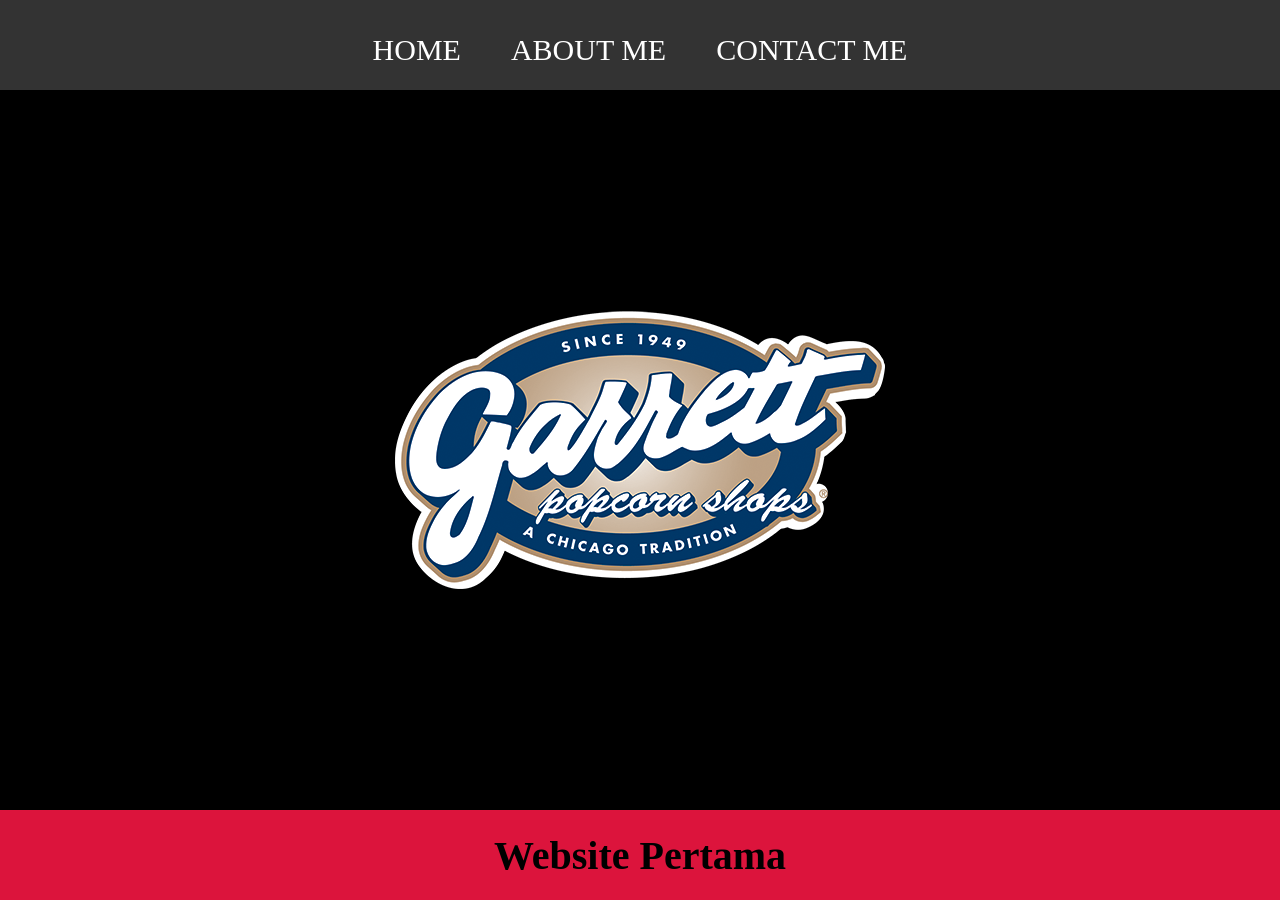
<file: Index.html>
<html>
  <head>
    <title>Web Pertama</title>
    <link rel="stylesheet" href="Styling.css"/>
  </head>
  <body>
    <div class="container">
    <!-- NAVIGATION BAR -->
    <div class="container-navbar">
      <ul class="ul-navbar">
        <li class="li-navbar">
          <a href="#" class="a-navbar">HOME</a>
        </li>
        <li class="li-navbar">
          <a href="about.html" class="a-navbar">ABOUT ME</a>
        </li>
        <li class="li-navbar">
          <a href="contact.html" class="a-navbar">CONTACT ME</a>
        </li>
      </ul>
    </div>    
    <!-- NAVIGATION BAR SELESAI -->

    <!-- CONTENT 1 -->
    <div class="container-content">
      <a href="https://www.garrettpopcorn.com/?srsltid=AfmBOorlPN9a6v0ATMzHG7XCMMPlQ3F1pGnkmI2cifLvAbBDstepU46t" class="a-content">
        <img src="logo-garrett__10221.original_category.original.png" class="img-content"/>
      </a>
    </div>
    <!-- CONTENT 1 END -->

    <!-- FOOTER -->
    <div class="container-footer">
      <h1 class="h1-footer">Website Pertama</h1>
    </div>
    <!-- FOOTER END -->
    </div>
  </body>
</html>
</file>
<file: Styling.css>
*,
html {
    margin: 0;
    padding: 0;
}

.container {
    
}

.container-navbar {
    background-color: #333;
    width: 100%;
    height: 10vh;
}

.ul-navbar {
    display: flex;
    justify-content: center;
    align-items: center;
    height: 100px;
}

.li-navbar {
    list-style-type: none;
    padding: 20px;
    margin: 5px;
    color: white;
    font-size: 30px;
}

.li-navbar:hover {
    background-color: lightseagreen;
    transition: 0.2s ease-in-out;
    transition-delay: 0.1s;
    border-radius: 10px;
}

.container-content {
    background-color: black;
    display: flex;
    justify-content: center;
    align-items: center;
    height: 80vh;
}

.img-content {
    
}

.container-footer {
background-color: crimson;
display: flex;
justify-content: center;
align-items: center;
height: 10vh;
}

.h1-footer {
font-size: 40px;
}

.a-navbar {
    color: white;
    text-decoration: none;

}
</file>
